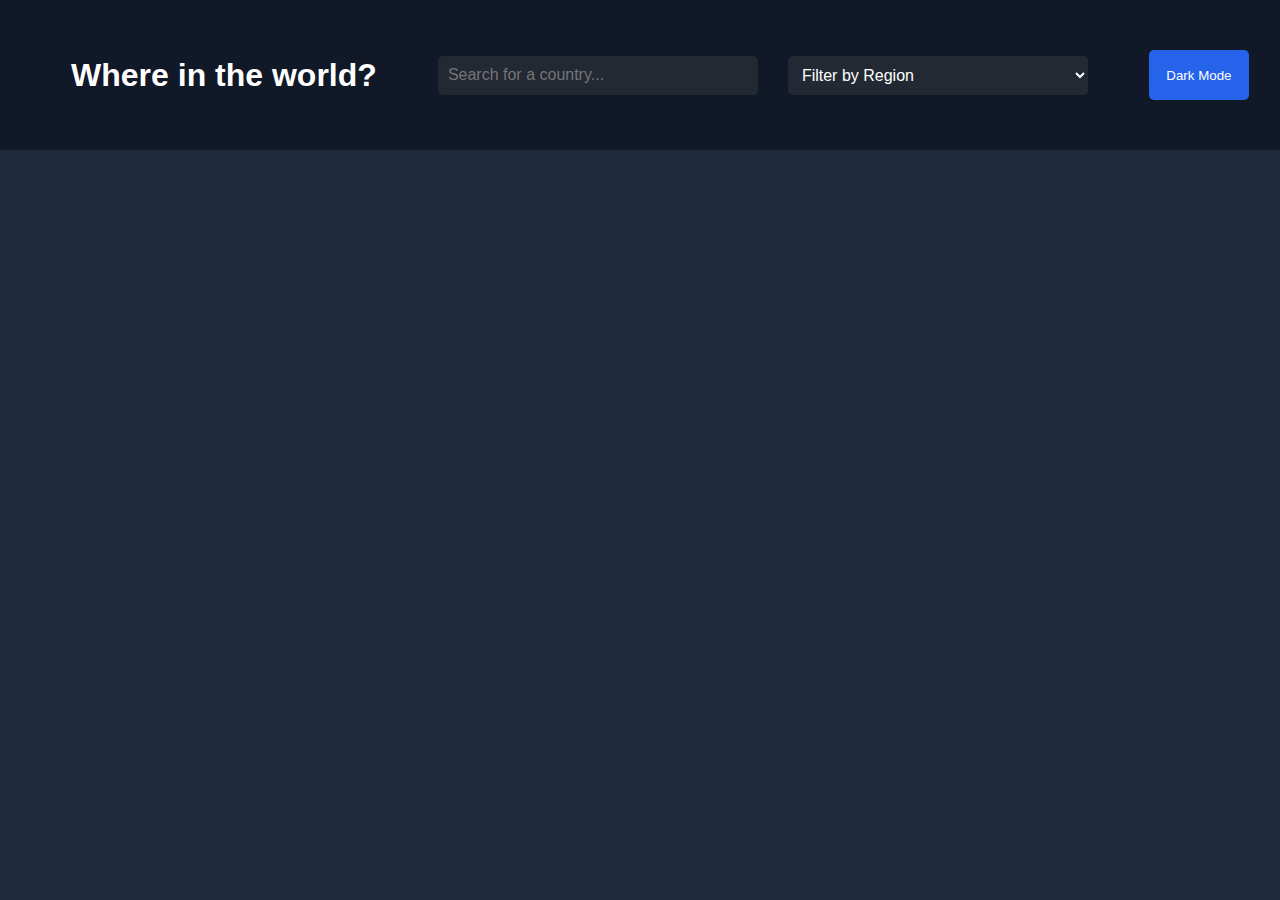
<file: index.html>
<!DOCTYPE html>
<html lang="en">
<head>
    <meta charset="UTF-8">
    <meta name="viewport" content="width=device-width, initial-scale=1.0">
    <title>Countries Info</title>
    <link rel="stylesheet" href="styles.css">
</head>
<body>
    <header>
        <h1>Where in the world?</h1>
        <div class="div">
            <input type="text" id="search" placeholder="Search for a country...">
            <select id="filter">
                <option value="">Filter by Region</option>
                <option value="Africa">Africa</option>
                <option value="Americas">Americas</option>
                <option value="Asia">Asia</option>
                <option value="Europe">Europe</option>
                <option value="Oceania">Oceania</option>
            </select>
        </div>
        <button class="dark-mode" id="darkMode">Dark Mode</button>
    </header>
    <main id="countries-container"></main>
    <script src="script.js"></script>
</body>
</html>
</file>
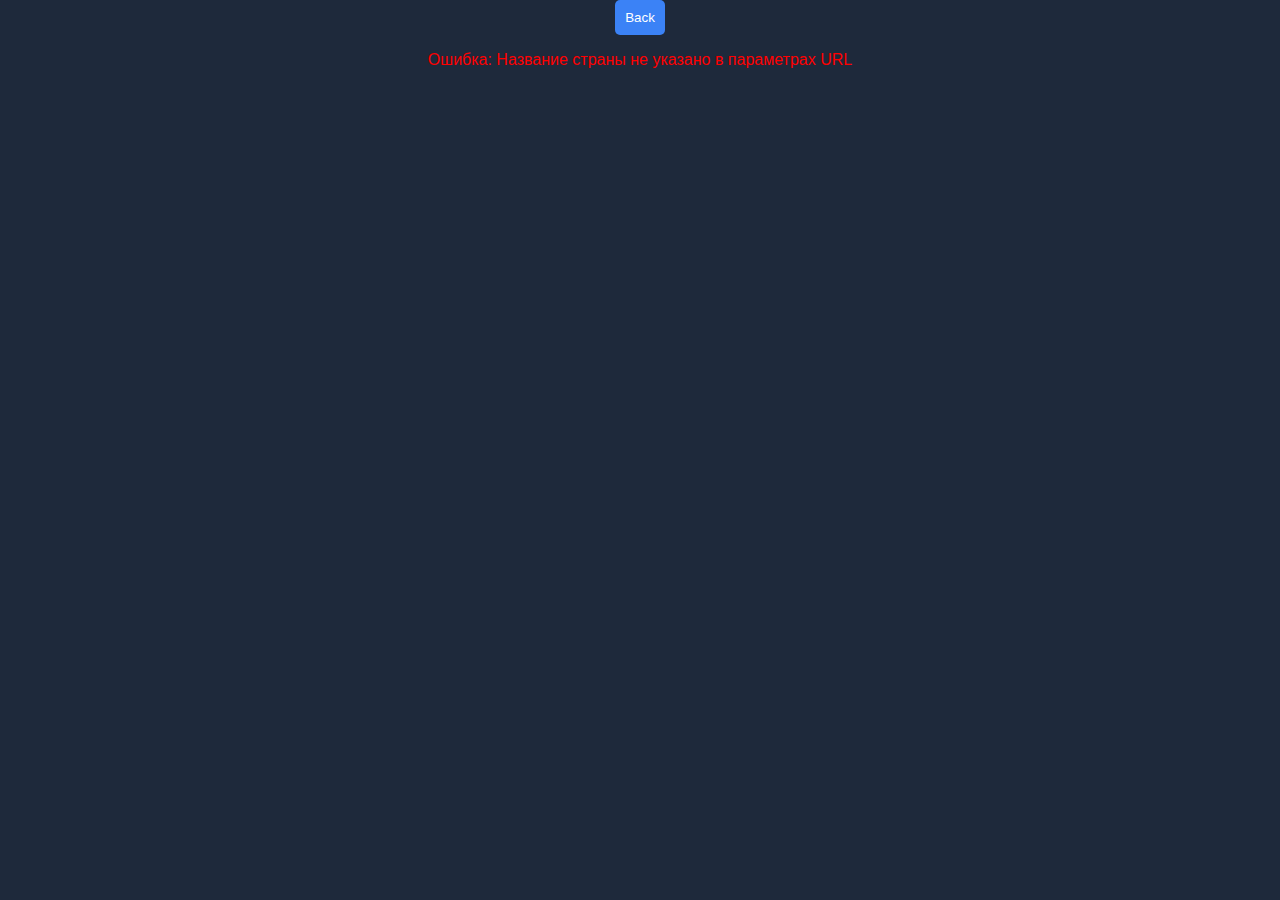
<file: countries.html>
<!DOCTYPE html>
<html lang="en">
<head>
    <meta charset="UTF-8">
    <meta name="viewport" content="width=device-width, initial-scale=1.0">
    <link rel="stylesheet" href="styles.css">
    <title>Document</title>
</head>
<body>
    <button onclick="goBack()">Back</button>
    <div class="selected-country"></div>
    <script src="countries.js"></script>
</body>
</html>
</file>
<file: styles.css>
body {
    font-family: Arial, sans-serif;
    background-color: #1e293b;
    color: white;
    text-align: center;
    margin: 0;
    padding: 0;
    box-sizing: border-box;
    overflow-x: hidden;
    transition: background-color 0.3s ease-in-out;
    position: relative;
}

header {
    position: fixed;
    width: 100%;
    height: 150px;
    margin: -200px auto;
    padding: 20px;
    height: 110px;
    background-color: #111827;
    display: flex;
    justify-content: space-evenly;
    align-items: center;
}

h1 {
    margin: 0;
}

.div{
    display: flex;
    justify-content: center;
    gap: 10px;
}

input, select {
    background-color: #232933;
    color: white;
    width: 300px;
    padding: 10px;
    margin: 10px;
    border-radius: 5px;
    border: none;
    font-size: 16px;
}

main {
    display: flex;
    flex-wrap: wrap;
    justify-content: center;
    padding: 20px;
    margin: 200px auto;
}

.country-card {
    background-color: #374151;
    width: 200px;
    margin: 10px;
    padding: 10px;
    border-radius: 10px;
    cursor: pointer;
}

.country-card img {
    width: 100%;
    height: 120px;
    object-fit: cover;
    border-radius: 5px;
}

button {
    background-color: #3b82f6;
    color: white;
    padding: 10px;
    border: none;
    border-radius: 5px;
    cursor: pointer;
}

button:hover {
    background-color: #2563eb;
}

#country-details {
    padding: 20px;
}

.dark-mode {
    background-color: white;
    color: white;
}

#darkMode {
    width: 100px;
    height: 50px;
    background-color: #2563eb;
}
</file>
